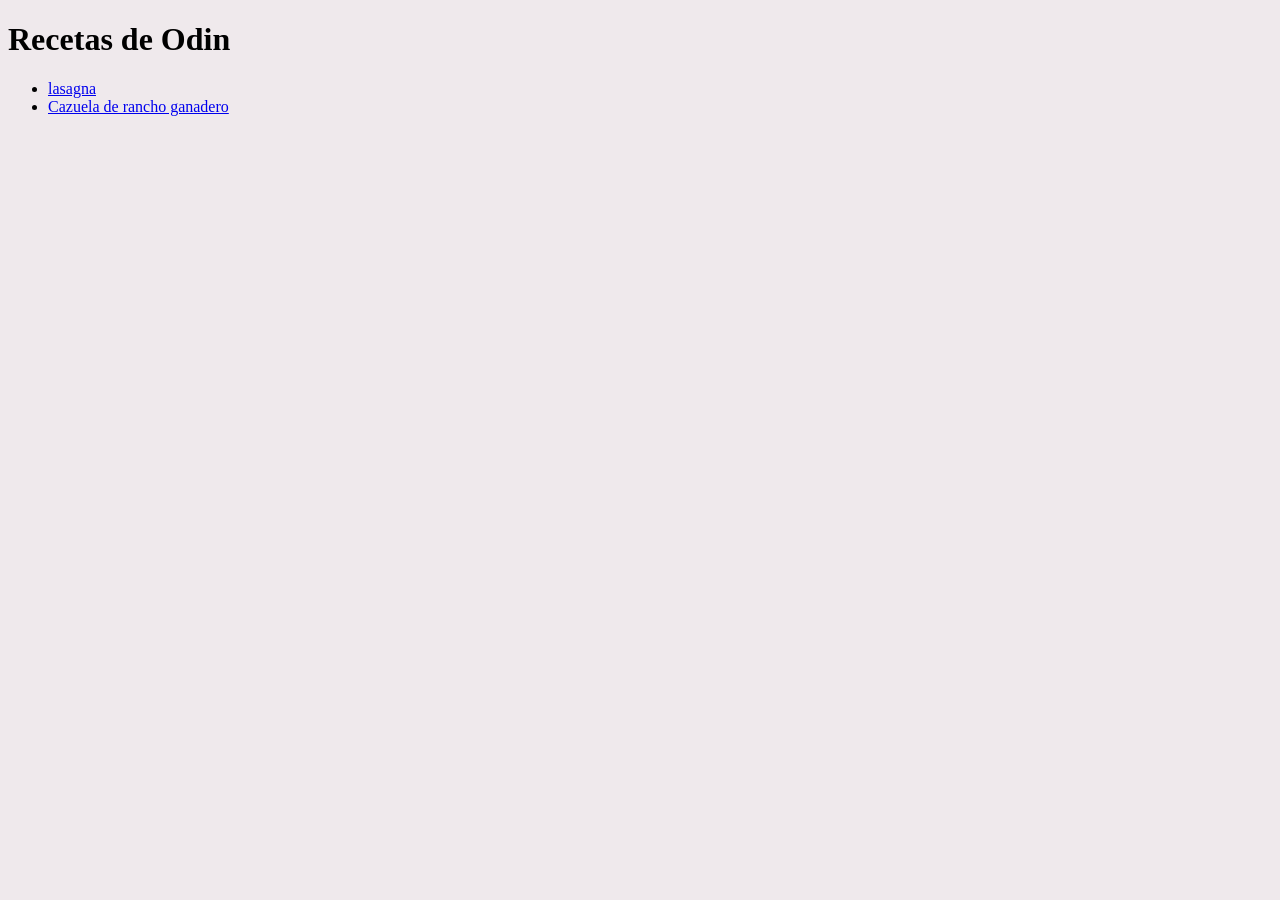
<file: index.html>
<!DOCTYPE html>
<html lang="en">
<head>
    <meta charset="UTF-8">
    <meta name="viewport" content="width=device-width, initial-scale=1.0">
    <title>Document</title>

    <link rel="stylesheet" href="styles.css">
</head>
<body>
    <h1>Recetas de Odin</h1>

   <ul>
    <li><a href="recipes/lasagna.html">lasagna</a></li>
    <li><a href="recipes/Cazuela-de-rancho-ganadero.html">Cazuela de rancho ganadero</a></li>
</ul>
</body>
</html>
</file>
<file: styles.css>
body {
  background-color: rgba(215, 201, 209, 0.395);
}
</file>
